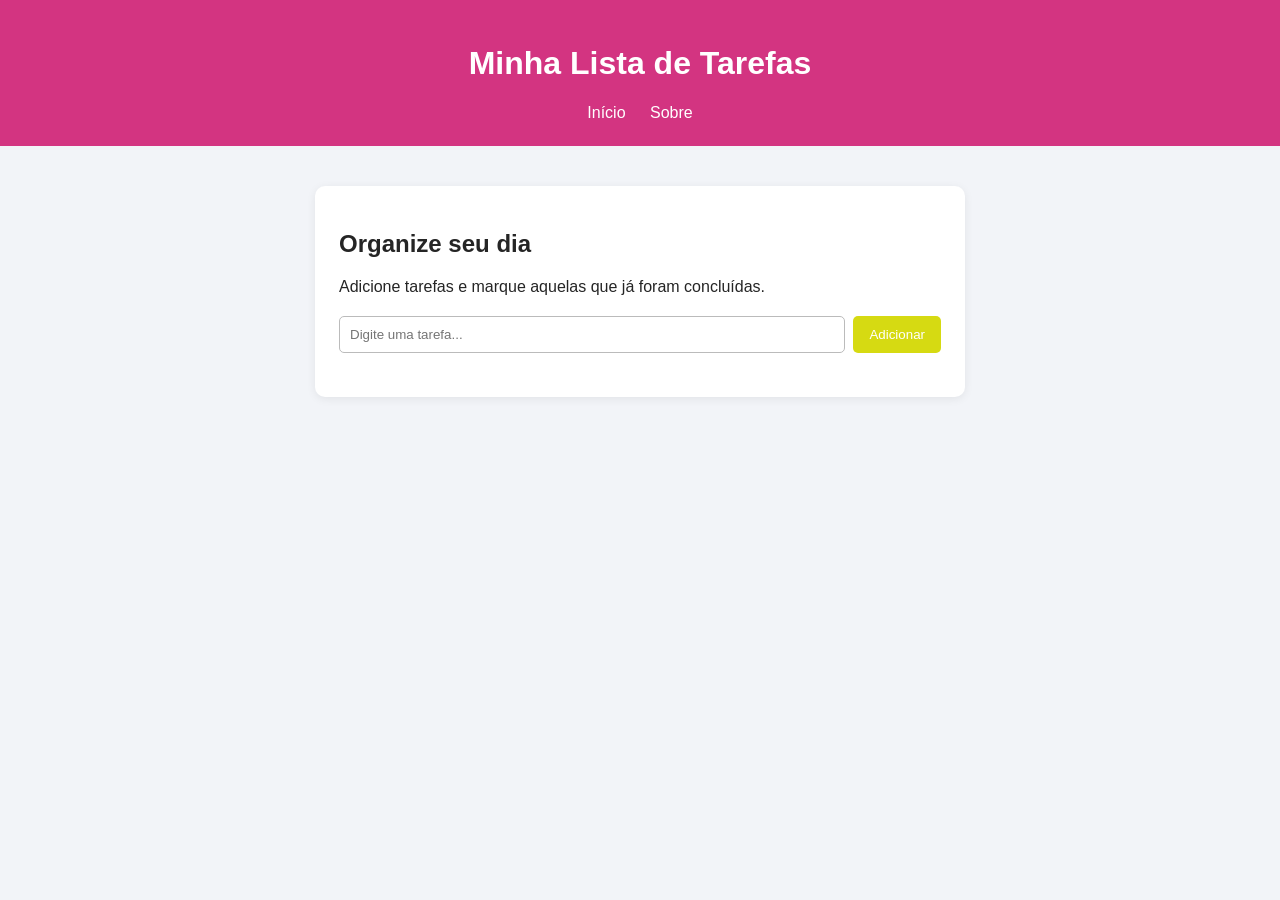
<file: index.html>
<!DOCTYPE html>
<html lang="pt-BR">
<head>
    <meta charset="UTF-8">
    <meta name="viewport" content="width=device-width, initial-scale=1.0">
    <title>Lista de Tarefas</title>
    <link rel="stylesheet" href="style.css">
    <script src="script.js" defer></script>
</head>
<body>
    <header>
        <h1>Minha Lista de Tarefas</h1>
        <nav>
            <a href="index.html">Início</a>
            <a href="sobre.html">Sobre</a>
        </nav>
    </header>

    <main class="container">
        <section class="card">
            <h2>Organize seu dia</h2>
            <p>Adicione tarefas e marque aquelas que já foram concluídas.</p>

            <form id="task-form">
                <input type="text" id="task-input" placeholder="Digite uma tarefa..." required>
                <button type="submit">Adicionar</button>
            </form>

            <ul id="task-list"></ul>
        </section>
    </main>

</body>
</html>
</file>
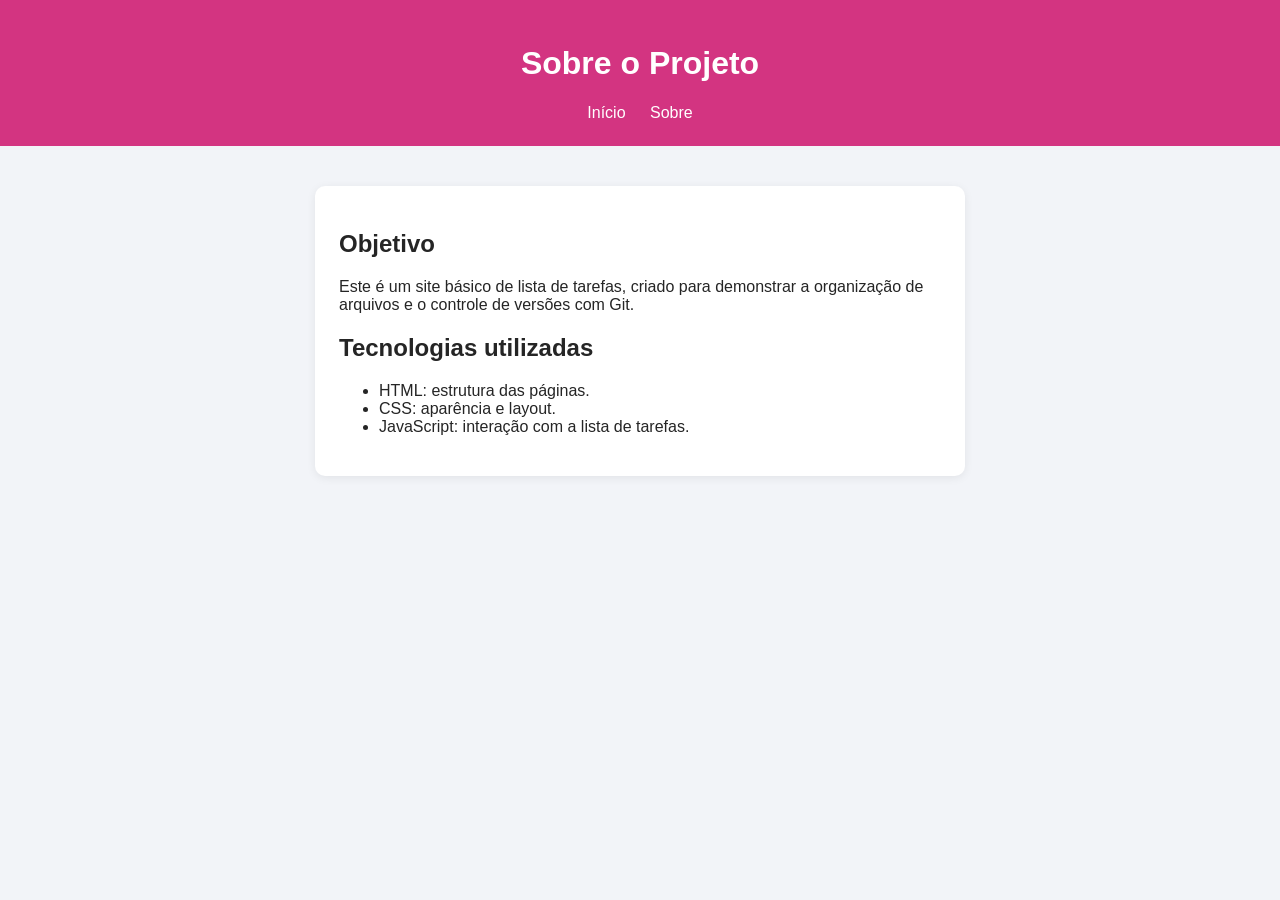
<file: sobre.html>
<!DOCTYPE html>
<html lang="pt-BR">
<head>
    <meta charset="UTF-8">
    <meta name="viewport" content="width=device-width, initial-scale=1.0">
    <title>Sobre o Projeto</title>
    <link rel="stylesheet" href="style.css">
</head>
<body>
    <header>
        <h1>Sobre o Projeto</h1>
        <nav>
            <a href="index.html">Início</a>
            <a href="sobre.html">Sobre</a>
        </nav>
    </header>

    <main class="container">
        <section class="card">
            <h2>Objetivo</h2>
            <p>Este é um site básico de lista de tarefas, criado para demonstrar
               a organização de arquivos e o controle de versões com Git.</p>

            <h2>Tecnologias utilizadas</h2>
            <ul>
                <li>HTML: estrutura das páginas.</li>
                <li>CSS: aparência e layout.</li>
                <li>JavaScript: interação com a lista de tarefas.</li>
            </ul>
        </section>
    </main>

</body>
</html>
</file>
<file: style.css>
* {
    box-sizing: border-box;
}

body {
    margin: 0;
    font-family: Arial, sans-serif;
    background-color: #f2f4f8;
    color: #252525;
}

header {
    padding: 24px;
    text-align: center;
    background-color: #d33481;
    color: white;
}

nav {
    margin-top: 12px;
}

nav a {
    margin: 0 10px;
    color: white;
    text-decoration: none;
}

nav a:hover {
    text-decoration: underline;
}

.container {
    width: min(90%, 650px);
    margin: 40px auto;
}

.card {
    padding: 24px;
    background-color: white;
    border-radius: 10px;
    box-shadow: 0 2px 10px #00000012;
}

form {
    display: flex;
    gap: 8px;
    margin: 20px 0;
}

input {
    flex: 1;
    min-width: 0;
    padding: 10px;
    border: 1px solid #bbb;
    border-radius: 5px;
}

button {
    padding: 10px 16px;
    border: 0;
    border-radius: 5px;
    background-color: #d6da12;
    color: white;
    cursor: pointer;
}

button:hover {
    background-color: #183f7d;
}

#task-list {
    padding: 0;
    list-style: none;
}

#task-list li {
    display: flex;
    justify-content: space-between;
    align-items: center;
    gap: 12px;
    padding: 10px;
    border-bottom: 1px solid #ddd;
}

#task-list li.completed span {
    color: #777;
    text-decoration: line-through;
}

.delete-button {
    padding: 6px 10px;
    background-color: #c0392b;
}

footer {
    padding: 16px;
    text-align: center;
    color: #666;
}

@media (max-width: 480px) {
    form {
        flex-direction: column;
    }
}
</file>
